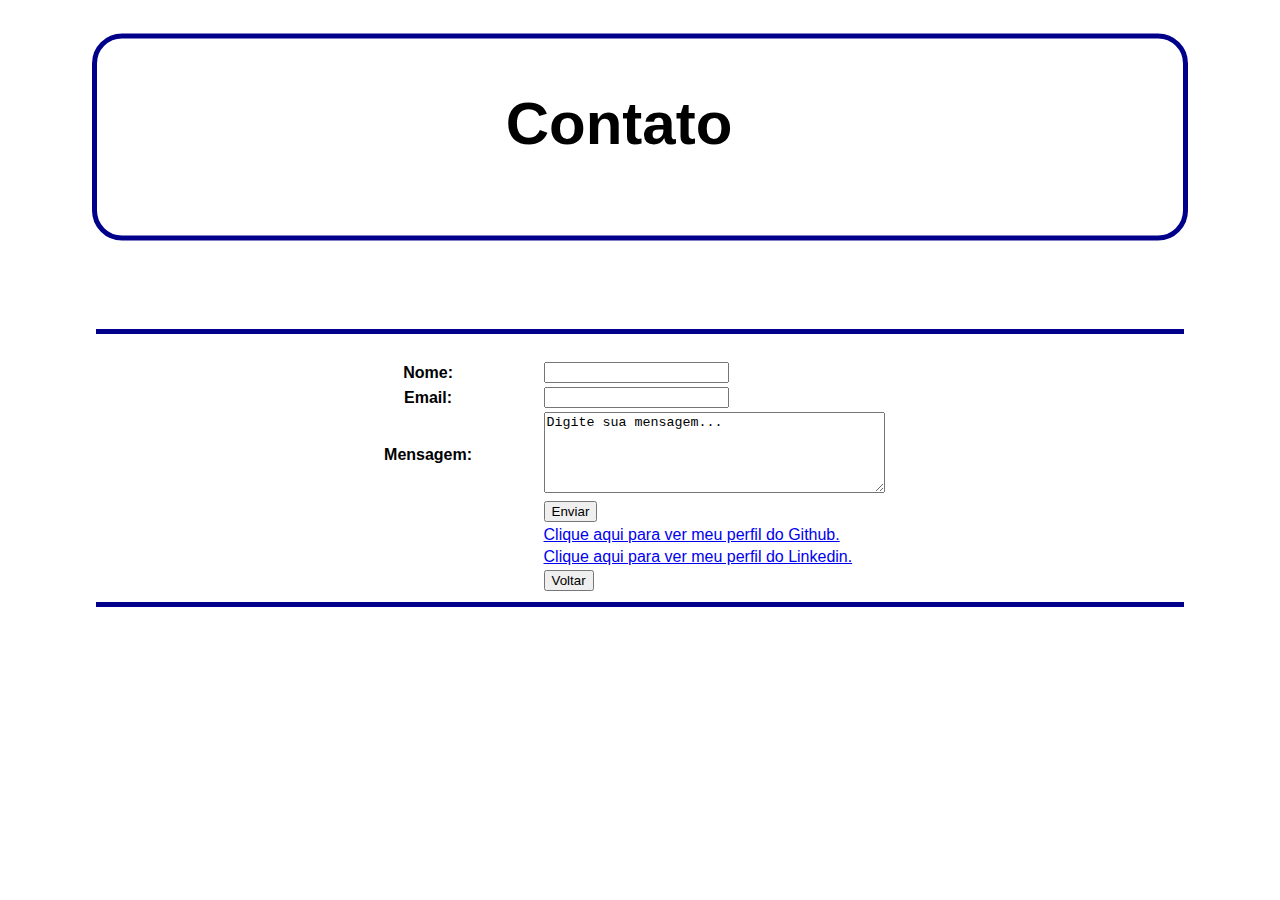
<file: contato.html>
<!DOCTYPE html>
<html lang="pt-br">
<head>
    <meta charset="UTF-8">
    <meta name="viewport" content="width=device-width, initial-scale=1.0">
    <title>Contato</title>
    <link rel="stylesheet" href="style/style.css">
</head>
<body>
    <div class="main-title">
        <h1>Contato</h1>
    </div>
    <div class="contact-main-div">
        <hr class="hr-style" size="5px" color="darkblue">
            <table class="table-contact">
                <tr>
                    <th><label for="nome">Nome:</label></th>
                    <td><input type="text" name="nome" id="nome"></td>
                </tr>
                <tr>
                    <th><label for="email">Email:</label></th>
                    <td><input type="text" name="email" id="email"></td>
                </tr>
                <tr>
                    <th><label for="mensagem">Mensagem:</label></th>
                    <td><textarea name="mensagem" rows="5" cols="40">Digite sua mensagem...</textarea></td>
                </tr>
                <tr>
                    <td></td>
                    <td><button>Enviar</button></td>
                </tr>
                <tr>
                    <td></td>
                    <td><a href="https://github.com/fabio-makoto" target="_blank">Clique aqui para ver meu perfil do Github.</a></td>
                </tr>
                <tr>
                    <td></td>
                    <td><a href="https://www.linkedin.com/in/fabio-makoto-nakasima-b039b915b/" target="_blank">Clique aqui para ver meu perfil do Linkedin.</a></td>
                </tr>
                <tr>
                    <td></td>
                    <td><a href="index.html"><button>Voltar</button></a></td>
                </tr>
            </table>
        <hr class="hr-style" size="5px" color="darkblue">
    </div>
</body>
</html>
</file>
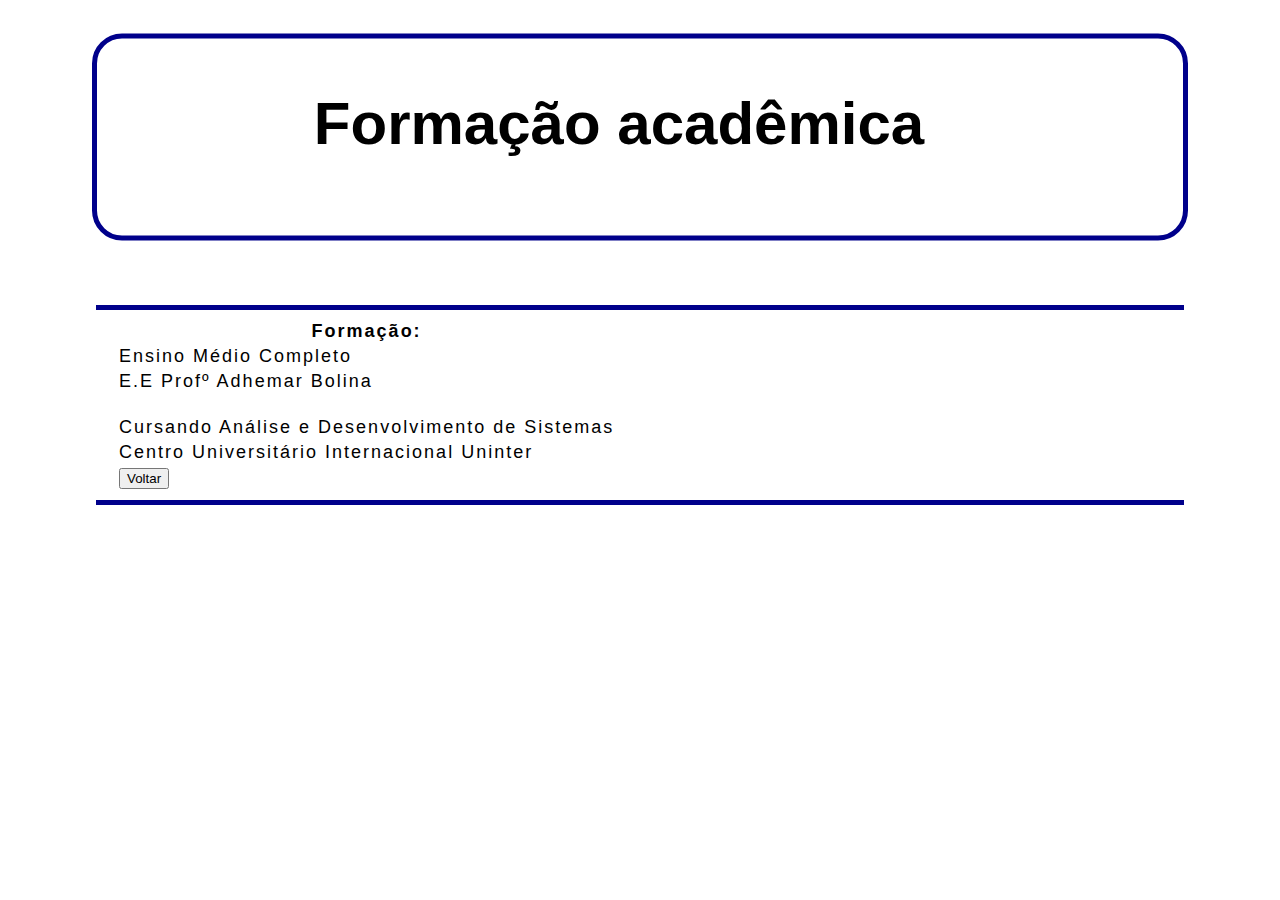
<file: formacao.html>
<!DOCTYPE html>
<html lang="pt-br">
<head>
    <meta charset="UTF-8">
    <meta name="viewport" content="width=device-width, initial-scale=1.0">
    <title>Formação Acadêmica</title>
    <link rel="stylesheet" href="style/style.css">
</head>
<body>
    <div class="main-title">
        <h1>Formação acadêmica</h1>
    </div>
    <div id="academy-main-div">
        <hr size="5px" color="darkblue">
        <table class="academy-table">
            <tr>
                <th>Formação:</th>
            </tr>
            <tr>
                <td>Ensino Médio Completo</td>
            </tr>
            <tr>
                <td>E.E Profº Adhemar Bolina</td>
            </tr>
            <tr>
                <td><br>Cursando Análise e Desenvolvimento de Sistemas</td>
            </tr>
            <tr>
                <td>Centro Universitário Internacional Uninter</td>
            </tr>
            <tr>
                <td><a href="index.html"><button>Voltar</button></a></td>
            </tr>
        </table>
        <hr size="5px" color="darkblue">
    </div>
</body>
</html>
</file>
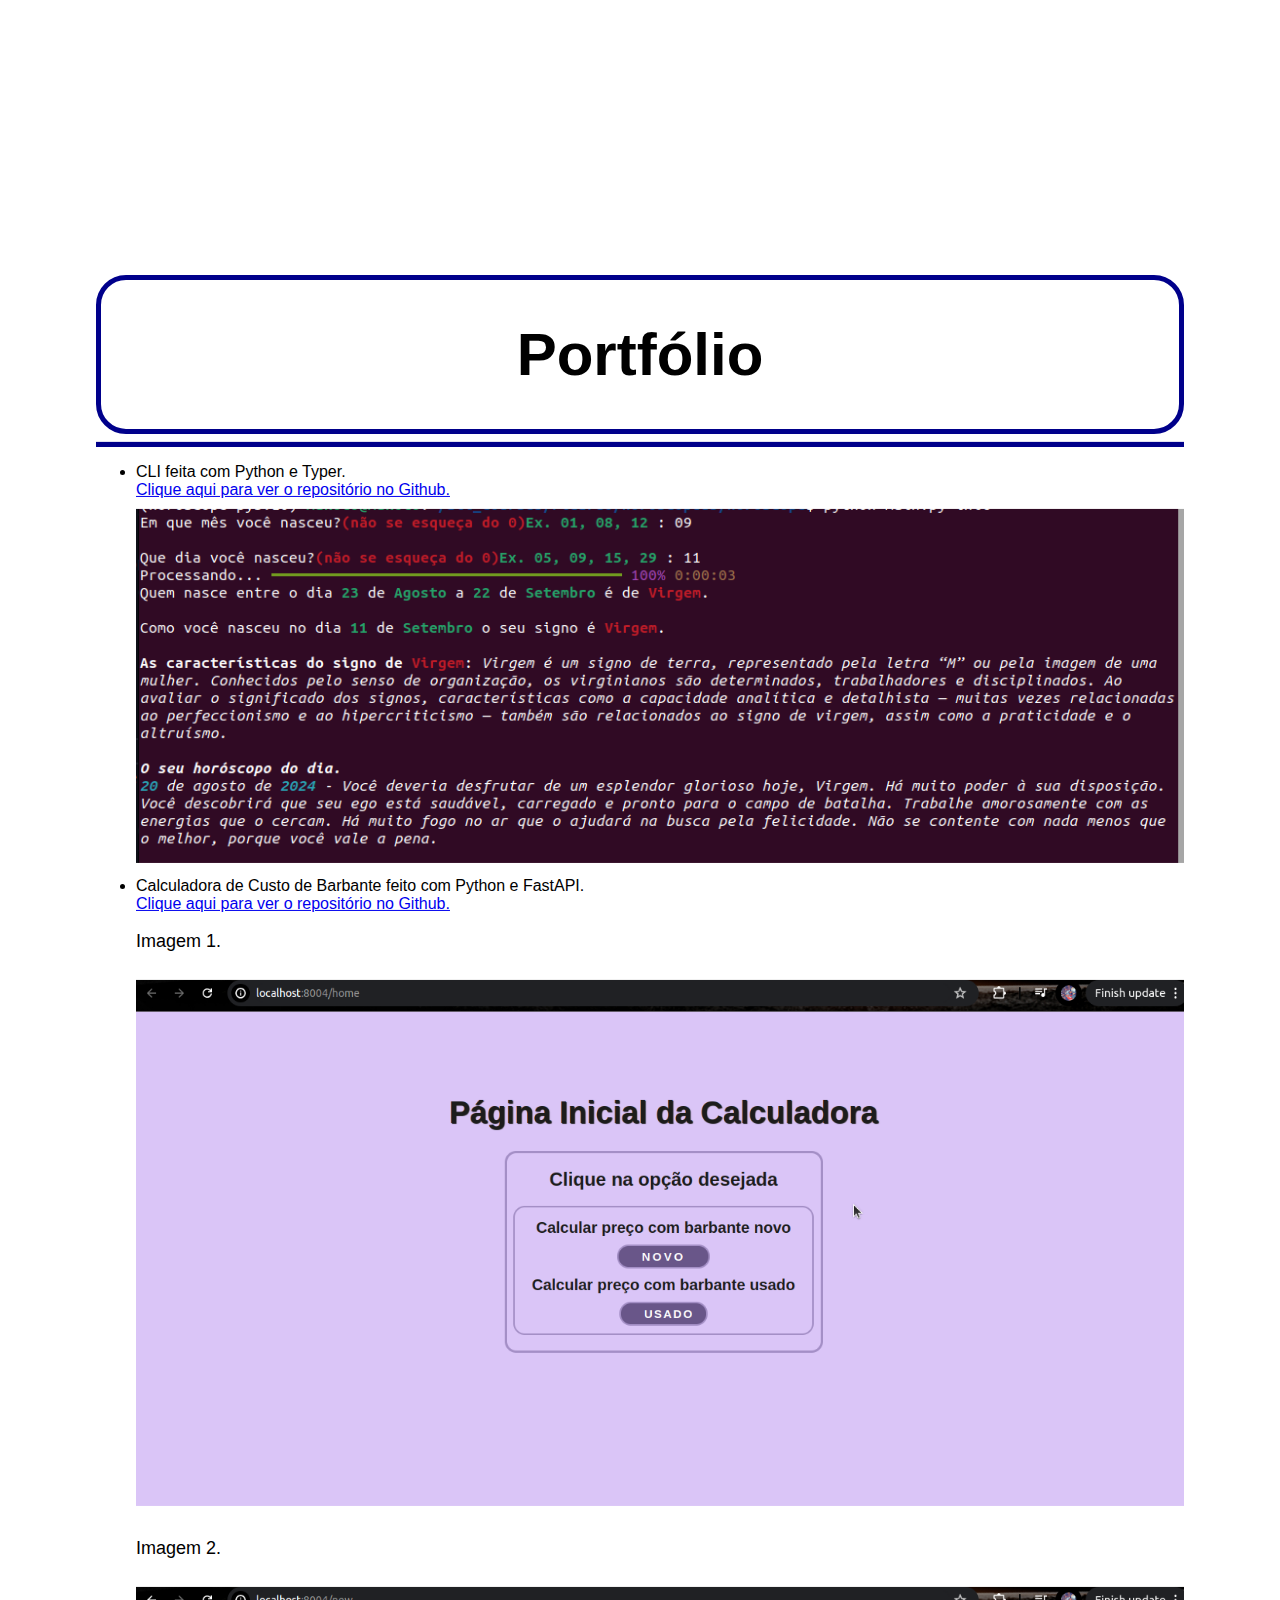
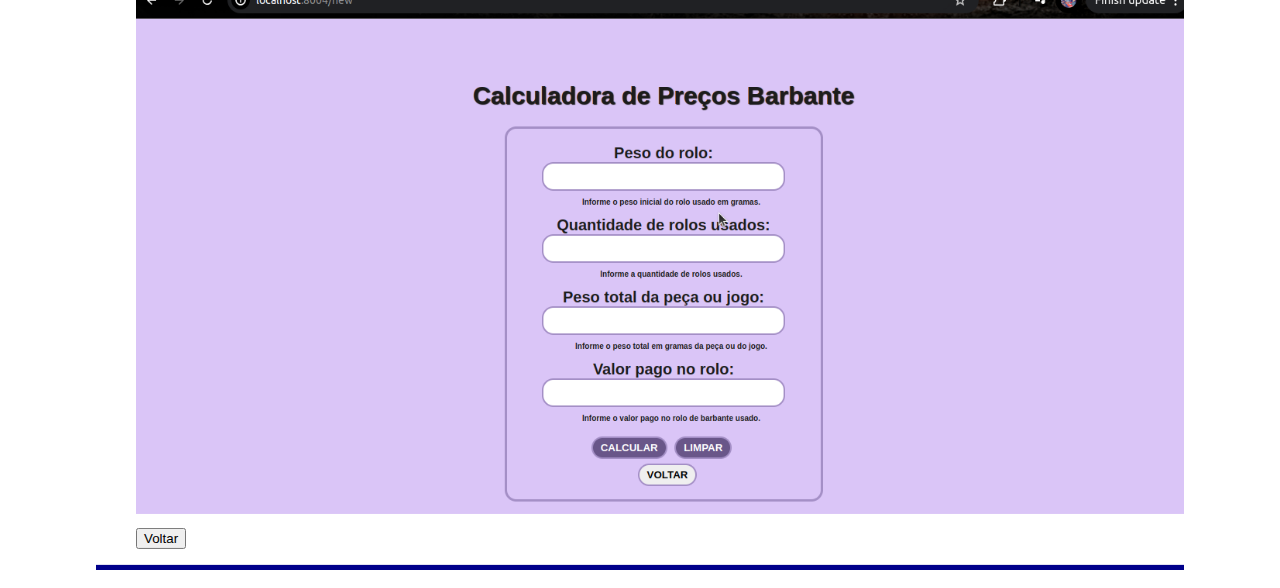
<file: portfolio.html>
<!DOCTYPE html>
<html lang="pt-br">
<head>
    <meta charset="UTF-8">
    <meta name="viewport" content="width=device-width, initial-scale=1.0">
    <title>Portfólio</title>
    <link rel="stylesheet" href="style/style.css">
</head>
<body>
    <div id="portfolio-main-div">
        <div class="portfolio-title">
            <h1>Portfólio</h1>
        </div>
        <hr size="5px" color="darkblue">
        <ul>
            <li>CLI feita com Python e Typer.</li>
            <a href="https://github.com/fabio-makoto/horoscope" target="_blank">Clique aqui para ver o repositório no Github.</a>
            <img class="img" src="images/horoscope.jpg" alt="Uma imagem de uso das CLI">
            <li>Calculadora de Custo de Barbante feito com Python e FastAPI.</li>
            <a href="https://github.com/fabio-makoto/calculator" target="_blank">Clique aqui para ver o repositório no Github.</a>
            <p>Imagem 1.</p>
            <img class="img" src="images/calculator1.png" alt="Imagem da calculadora de custo barbante">
            <p>Imagem 2.</p>
            <img class="img" src="images/calculator2.png" alt="Imagem da calculadora de custo barbante">
            <a href="index.html"><button>Voltar</button></a>
        </ul>
        <hr size="5px" color="darkblue">
    </div>
</body>
</html>
</file>
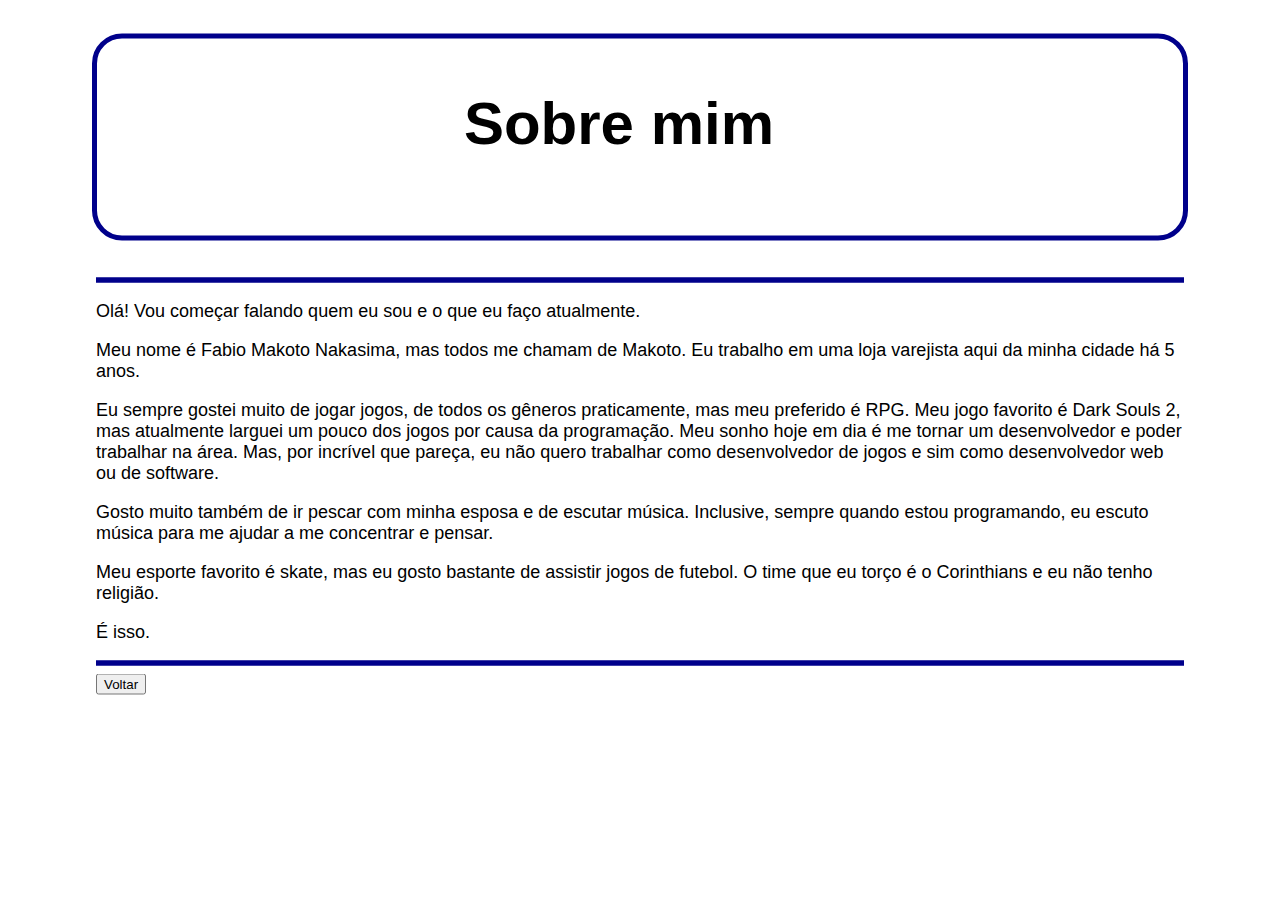
<file: sobre.html>
<!DOCTYPE html>
<html lang="pt-br">
<head>
    <meta charset="UTF-8">
    <meta name="viewport" content="width=device-width, initial-scale=1.0">
    <title>Sobre mim</title>
    <link rel="stylesheet" href="style/style.css">
</head>
<body>
    <div class="main-title">
        <h1>Sobre mim</h1>
    </div>
    <div class="main-div" id="about-main-div">
        <hr size="5px" color="darkblue">
        <p>Olá! Vou começar falando quem eu sou e o que eu faço atualmente.</p>
        <p>Meu nome é Fabio Makoto Nakasima, mas todos me chamam de Makoto. Eu trabalho em uma loja varejista aqui da minha cidade há 5 anos.</p>
        <p>Eu sempre gostei muito de jogar jogos, de todos os gêneros praticamente, mas meu preferido é RPG. Meu jogo favorito é Dark Souls 2, mas atualmente larguei um pouco dos jogos por causa da programação. Meu sonho hoje em dia é me tornar um desenvolvedor e poder trabalhar na área. Mas, por incrível que pareça, eu não quero trabalhar como desenvolvedor de jogos e sim como desenvolvedor web ou de software.</p>
        <p>Gosto muito também de ir pescar com minha esposa e de escutar música. Inclusive, sempre quando estou programando, eu escuto música para me ajudar a me concentrar e pensar.</p>
        <p>Meu esporte favorito é skate, mas eu gosto bastante de assistir jogos de futebol. O time que eu torço é o Corinthians e eu não tenho religião.</p>
        <p>É isso.</p>
        <hr size="5px" color="darkblue">
        <a href="index.html"><button>Voltar</button></a>
    </div>
</body>
</html>
</file>
<file: style/style.css>
body {
    font-family:'Segoe UI', Tahoma, Geneva, Verdana, sans-serif;
}

.main-title {
    position: absolute;
    top: 13%;
    left: 50%;
    transform: translate(-50%, -50%);
    font-size: 30px;
    border: 5px solid darkblue;
    border-radius: 30px;
    padding: 10px 52px 52px 10px;
    margin-top: 20px;
    width: 80%;
    height: 15%;
    text-align: center;
}

.portfolio-title {
    text-align: center;
    font-size: 30px;
    border: 5px solid darkblue;
    border-radius: 30px;
    height: 100%;
    margin-top: 60%;
}

.main-div {
    position: absolute;
    top: 48%;
    left: 50%;
    transform: translate(-50%, -50%);
}

.main-caption-index {
    white-space: nowrap;
    font-size: 25px;
    font-weight: bold;
    margin-bottom: 20px;
}

.main-table-index {
    width: 100%;
}

.main-a-index {
    color: black;
}

.main-a-index:visited {
    color: purple;
}

.th-border, .td-border {
    text-align: center;
    font-size: 20px;
    border: 2px solid darkblue;
    border-radius: 30px;
}

p {
    font-family:'Segoe UI', Tahoma, Geneva, Verdana, sans-serif;
    font-size: 18px;
}

.contact-main-div {
    width: 85%;
    padding: 10px 10px 10px 10px;
    position: absolute;
    top: 52%;
    left: 50%;
    transform: translate(-50%, -50%)
}

#about-main-div {
    width: 85%;
    padding: 10px 10px 10px 10px;
    margin-top: 50px;
}

#academy-main-div {
    width: 85%;
    padding: 10px 10px 10px 10px;
    position: absolute;
    top: 45%;
    left: 50%;
    transform: translate(-50%, -50%)
}

.academy-table {
    letter-spacing: 2px;
    font-size: 18px;
    margin-left: 20px;
}

#portfolio-main-div {
    width: 85%;
    padding: 10px 10px 10px 10px;
    position: absolute;
    top: 100%;
    left: 50%;
    transform: translate(-50%, -50%)
}

.img {
    margin-top: 10px;
    margin-bottom: 10px;
    width: 100%;
}

.table-contact {
    width: 100%;
    margin-top: 25px;
    margin-left: 20%;
}
</file>
